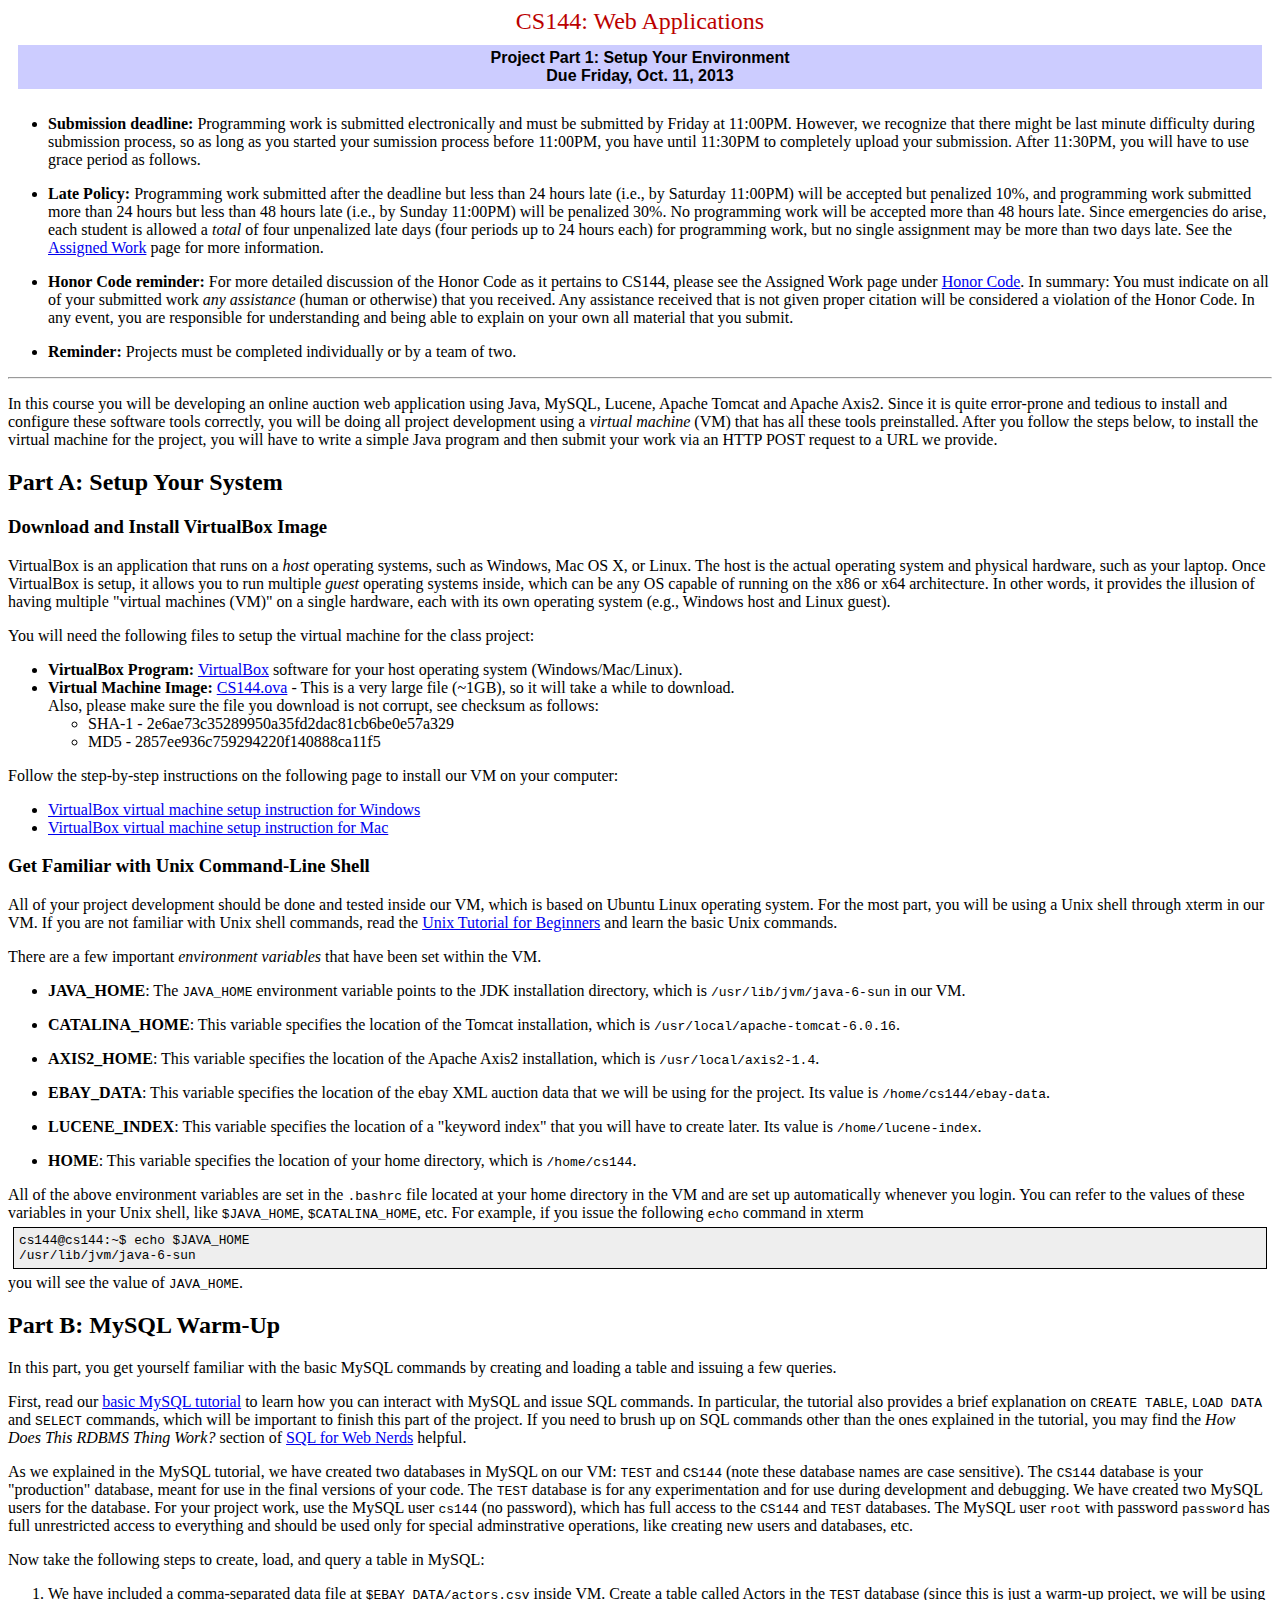
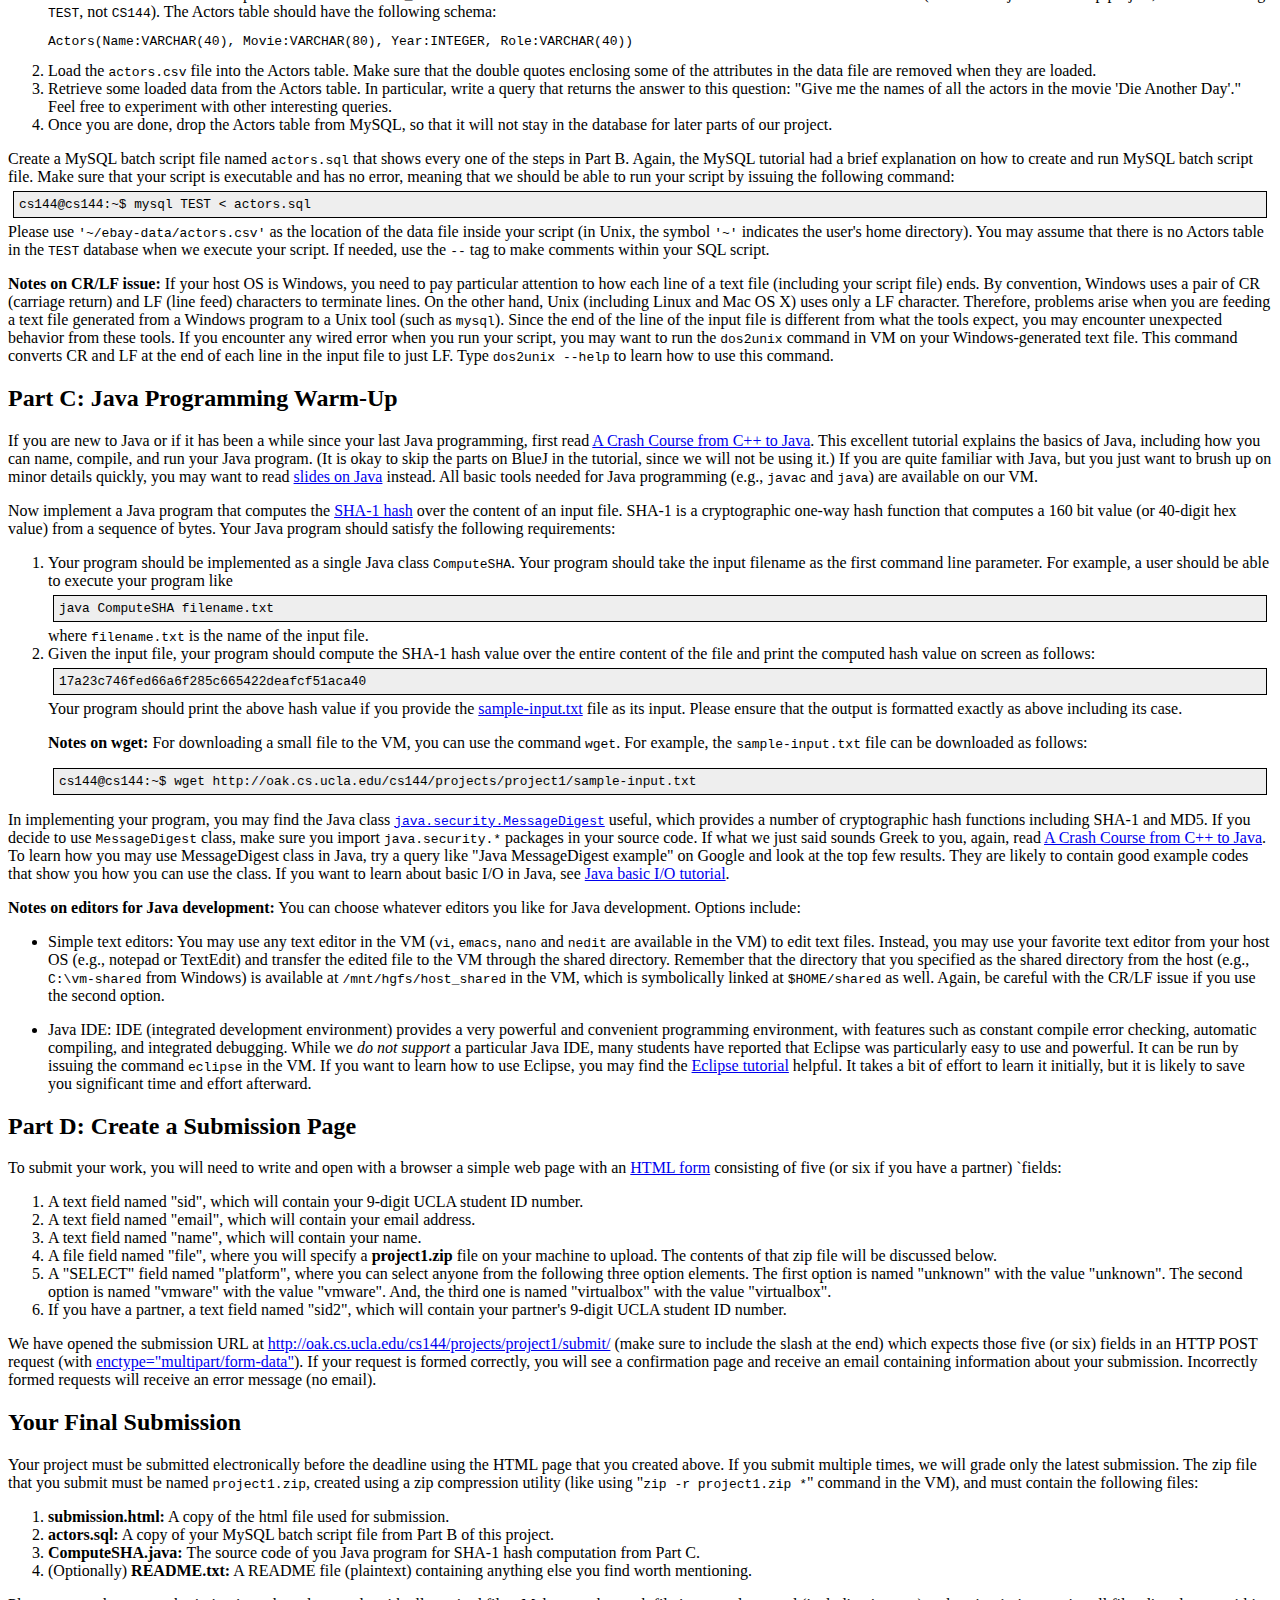
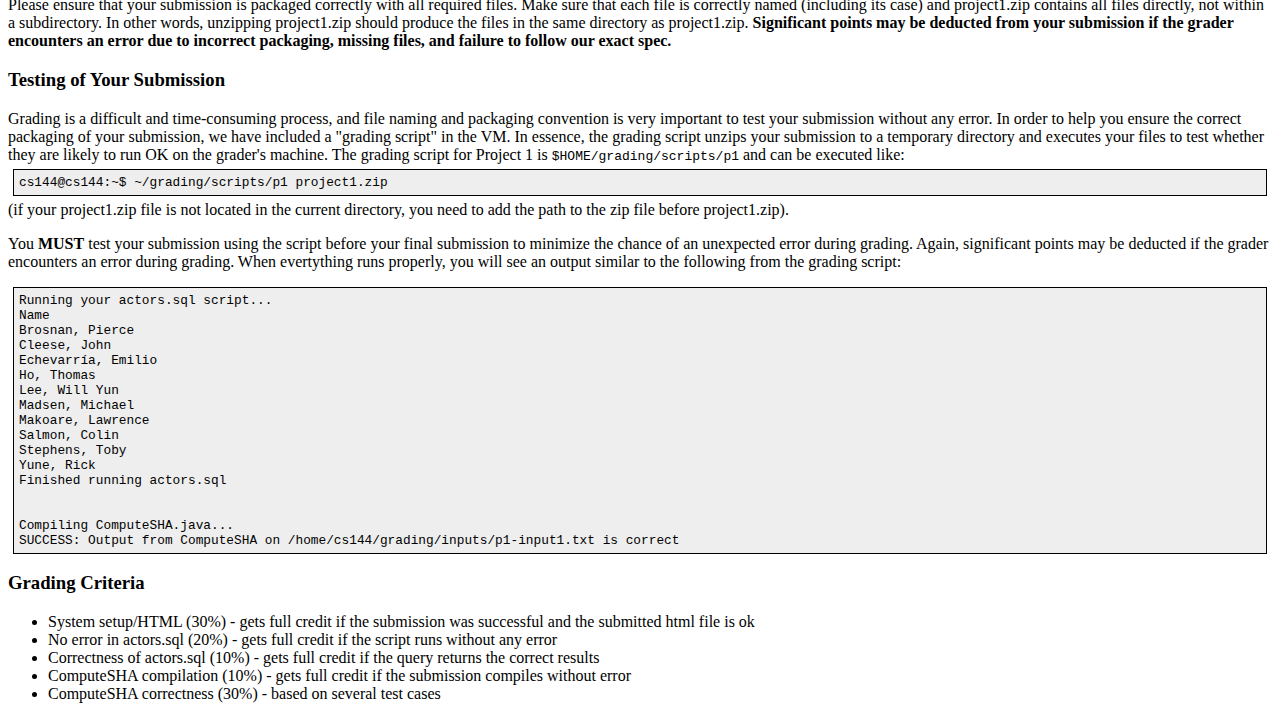
<file: project1/Computer Science 144_files/index.html>
<!-- saved from url=(0057)http://oak.cs.ucla.edu/cs144/projects/project1/index.html -->
<html><head><meta http-equiv="Content-Type" content="text/html; charset=ISO-8859-1">
<link href="style.css" rel="stylesheet" type="text/css">
<title>CS144 Project 1</title>
<style type="text/css"></style></head>

	<body bgcolor="white" style="">
		<center>
			<font size="+2" color="#bb0000">CS144: Web Applications</font></center>
		<table border="0" cellpadding="4" cellspacing="10" width="100%">
			<tbody>
				<tr>
					<td width="100%" bgcolor="#ccccff">
						<center>
							<b>Project Part 1: Setup Your Environment<br>
								Due Friday, Oct. 11, 2013</b></center>
					</td>
				</tr>
			</tbody>
		</table>
		<ul>
			<p>
				</p><li><b>Submission deadline:</b> Programming work is submitted electronically and must be submitted by Friday at 11:00PM. However, we recognize that there might be last minute difficulty during submission process, so as long as you started your sumission process before 11:00PM, you have until 11:30PM to completely upload your submission. After 11:30PM, you will have to use grace period as follows.<p></p></li>

<li><b>Late Policy:</b> Programming work submitted after the deadline but less than 24 hours late (i.e., by Saturday 11:00PM) will be accepted but penalized 10%, and programming work submitted more than 24 hours but less than 48 hours late (i.e., by Sunday 11:00PM) will be penalized 30%. No programming work will be accepted more than 48 hours late. Since emergencies do arise, each student is allowed a <i>total</i> of four unpenalized late days (four periods up to 24 hours each) for programming work, but no single assignment may be more than two days late. See the <a href="http://oak.cs.ucla.edu/cs144/projects/index.html#LATE">Assigned Work</a> page for more information.
					<p></p>
				</li><li><b>Honor Code reminder:</b> For more detailed discussion of the Honor Code as it pertains to CS144, please see the Assigned Work page under <a href="http://oak.cs.ucla.edu/cs144/projects/index.html#HONESTY">Honor Code</a>. In summary: You must indicate on all of your submitted work <i>any assistance</i> (human or otherwise) that you received. Any assistance received that is not given proper citation will be considered a violation of the Honor Code. In any event, you are responsible for understanding and being able to explain on your own all material that you submit.
					<p></p>
				</li><li><b>Reminder:</b> Projects must be completed individually or by a team of two.
			<p></p>
		</li></ul>
		<hr>
		<p>In this course you will be developing an online auction web application using Java, MySQL, Lucene, Apache Tomcat and Apache Axis2.
Since it is quite error-prone and tedious to install and configure these software tools correctly, you will be doing all project development using a <em>virtual machine</em> (VM) that has all these tools preinstalled. After you follow the steps below, to install the virtual machine for the project, you will have to write a simple Java program and then submit your work via an HTTP POST request to a URL we provide.</p>
<h2>Part A: Setup Your System</h2>
<h3>Download and Install VirtualBox Image</h3>
<p>VirtualBox is an application that runs on a <em>host</em> operating systems, such as Windows, Mac OS X, or Linux. The host is the actual operating system and physical hardware, such as your laptop. Once VirtualBox is setup, it allows you to run multiple <em>guest</em> operating systems inside, which can be any OS capable of running on the x86 or x64 architecture. In other words, it provides the illusion of having multiple "virtual machines (VM)" on a single hardware, each with its own operating system (e.g., Windows host and Linux guest).

</p><p>You will need the following files to setup the virtual machine for the class project:
			</p><ul>
			<li><b>VirtualBox Program:</b> <a href="http://www.virtualbox.org/wiki/Downloads">VirtualBox</a> software for your host operating system (Windows/Mac/Linux).
			</li><li><b>Virtual Machine Image:</b> <a href="http://oak.cs.ucla.edu/cs144/projects/virtualbox/CS144.ova">CS144.ova</a> - This is a very large file (~1GB), so it will take a while to download.
      <br>
      Also, please make sure the file you download is not corrupt, see checksum as follows:
        <ul>
          <li>SHA-1 - 2e6ae73c35289950a35fd2dac81cb6be0e57a329</li>
          <li>MD5   - 2857ee936c759294220f140888ca11f5</li>
        </ul>

			</li></ul>

<p>Follow the step-by-step instructions on the following page to install our VM on your computer:
  </p><ul>
    <li><a href="http://oak.cs.ucla.edu/cs144/projects/virtualbox/windows.html">VirtualBox virtual machine setup instruction for Windows</a></li><a href="http://oak.cs.ucla.edu/cs144/projects/virtualbox/windows.html">
    </a><li><a href="http://oak.cs.ucla.edu/cs144/projects/virtualbox/windows.html"></a><a href="http://oak.cs.ucla.edu/cs144/projects/virtualbox/osx.html">VirtualBox virtual machine setup instruction for Mac</a></li>

  </ul>

<p></p>

<h3>Get Familiar with Unix Command-Line Shell</h3>

All of your project development should be done and tested inside our VM, which is based on Ubuntu Linux operating system. For the most part, you will be using a Unix shell through xterm in our VM.
If you are not familiar with Unix shell commands,
read the <a href="http://oak.cs.ucla.edu/cs144/projects/unix/index.html">Unix Tutorial for Beginners</a> and learn the basic Unix commands.

				<p>There are a few important <em>environment variables</em> that have been set within the VM.
				</p><ul>
					<p></p><li><strong>JAVA_HOME</strong>: The <tt>JAVA_HOME</tt> environment variable points to the JDK installation directory, which is <tt>/usr/lib/jvm/java-6-sun</tt> in our VM.</li><p></p>
					<p></p><li><strong>CATALINA_HOME</strong>: This variable specifies the location of the Tomcat installation, which is <tt>/usr/local/apache-tomcat-6.0.16</tt>.</li><p></p>
					<p></p><li><strong>AXIS2_HOME</strong>: This variable specifies the location of the Apache Axis2 installation, which is <tt>/usr/local/axis2-1.4</tt>.</li><p></p>
					<p></p><li><strong>EBAY_DATA</strong>: This variable specifies the location of the ebay XML auction data that we will be using for the project. Its value is <tt>/home/cs144/ebay-data</tt>.</li><p></p>
					<p></p><li><strong>LUCENE_INDEX</strong>: This variable specifies the location of a "keyword index" that you will have to create later. Its value is <tt>/home/lucene-index</tt>.</li><p></p>
					<p></p><li><strong>HOME</strong>: This variable specifies the location of your home directory, which is <tt>/home/cs144</tt>.</li><p></p>
				</ul>
All of the above environment variables are set in the <tt>.bashrc</tt> file located at your home directory in the VM and are set up automatically whenever you login. You can refer to the values of these variables in your Unix shell, like <tt>$JAVA_HOME</tt>, <tt>$CATALINA_HOME</tt>, etc.
For example, if you issue the following <tt>echo</tt> command in xterm
<pre class="code">cs144@cs144:~$ echo $JAVA_HOME
/usr/lib/jvm/java-6-sun
</pre>
you will see the value of <tt>JAVA_HOME</tt>.
			

<h2>Part B: MySQL Warm-Up</h2>

<p>In this part, you get yourself familiar with the basic MySQL commands by creating and loading a table and issuing a few queries.

</p><p>First, read our <a href="http://oak.cs.ucla.edu/cs144/projects/mysql/index.html">basic MySQL tutorial</a> to learn how you can interact with MySQL and issue SQL commands. In particular, the tutorial also provides a brief explanation on <tt>CREATE TABLE</tt>, <tt>LOAD DATA</tt> and <tt>SELECT</tt> commands, which will be important to finish this part of the project.  If you need to brush up on SQL commands other than the ones explained in the tutorial, you may find the <em>How Does This RDBMS Thing Work?</em> section of <a href="http://philip.greenspun.com/sql/introduction.html">SQL for Web Nerds</a> helpful.</p>

<p>As we explained in the MySQL tutorial, we have created two databases in MySQL on our VM: <code>TEST</code> and <code>CS144</code> (note these database names are case sensitive). The <code>CS144</code> database is your "production" database, meant for use in the final versions of your code. The <code>TEST</code> database is for any experimentation and for use during development and debugging. We have  created two MySQL users for the database.
For your project work, use the MySQL user <code>cs144</code> (no password), which has full access to the <code>CS144</code> and <code>TEST</code> databases.
The MySQL user <code>root</code> with password <code>password</code> has full unrestricted access to everything and should be used only for special adminstrative operations, like creating new users and databases, etc.</p>

Now take the following steps to create, load, and query a table in MySQL:

<ol>
<li>We have included a comma-separated data file at <tt>$EBAY_DATA/actors.csv</tt> inside VM. Create a table called Actors in the <tt>TEST</tt> database
(since this is just a warm-up project, we will be using <tt>TEST</tt>, not <tt>CS144</tt>).
The Actors table should have the following schema:
<pre>Actors(Name:VARCHAR(40), Movie:VARCHAR(80), Year:INTEGER, Role:VARCHAR(40))
</pre>

</li><li>Load the <tt>actors.csv</tt> file into the Actors table. Make sure that the double quotes enclosing some of the attributes in the data file are removed when they are loaded.

</li><li>Retrieve some loaded data from the Actors table. In particular, write a query that returns the answer to this question: "Give me the names of all the actors in the movie 'Die Another Day'." Feel free to experiment with other interesting queries.

</li><li>Once you are done, drop the Actors table from MySQL, so that it will not stay in the database for later parts of our project.
</li></ol>

Create a MySQL batch script file named <tt>actors.sql</tt> that shows every one of the steps in Part B. Again, the MySQL tutorial had a brief explanation on how to create and run MySQL batch script file.
Make sure that your script is executable and has no error, meaning that we should be able to run your script by issuing the following command:
<pre class="code">cs144@cs144:~$ mysql TEST &lt; actors.sql
</pre>
Please use <tt>'~/ebay-data/actors.csv'</tt> as the location of the data file inside your script (in Unix, the symbol <tt>'~'</tt> indicates the user's home directory).  You may assume that there is no Actors table in the <tt>TEST</tt> database when we execute your script.
If needed, use the <tt>--</tt> tag to make comments within your SQL script.

 <p><strong>Notes on CR/LF issue:</strong> If your host OS is Windows, you need to pay particular attention to how each line of a text file (including your script file) ends. By convention, Windows uses a pair of CR (carriage return) and LF (line feed) characters to terminate lines. On the other hand, Unix (including Linux and Mac OS X) uses only a LF character. Therefore, problems arise when you are feeding a text file generated from a Windows program to a Unix tool (such as <tt>mysql</tt>). Since the end of the line of the input file is different from what the tools expect, you may encounter unexpected behavior from these tools. If you encounter any wired error when you run your script, you may want to run the <tt>dos2unix</tt> command in VM on your Windows-generated text file. This command converts CR and LF at the end of each line in the input file to just LF. Type <tt>dos2unix --help</tt> to learn how to use this command.

</p><h2>Part C: Java Programming Warm-Up</h2>
				If you are new to Java or if it has been a while since your last Java programming, first read <a href="http://oak.cs.ucla.edu/cs144/projects/java/ctojava.pdf">A Crash Course from C++ to Java</a>. This excellent tutorial explains the basics of Java, including how you can name, compile, and run your Java program. (It is okay to skip the parts on BlueJ in the tutorial, since we will not be using it.) If you are quite familiar with Java, but you just want to brush up on minor details quickly, you may want to read <a href="http://oak.cs.ucla.edu/cs144/projects/java/javaintro.pdf">slides on Java</a> instead.  All basic tools needed for Java programming (e.g., <tt>javac</tt> and <tt>java</tt>) are available on our VM.<p></p>

				<p>Now implement a Java program that computes the <a href="http://en.wikipedia.org/wiki/SHA-1">SHA-1 hash</a> over the content of an input file. SHA-1 is a cryptographic one-way hash function that computes a 160 bit value (or 40-digit hex value) from a sequence of bytes. Your Java program should satisfy the following requirements:
				</p><ol>
				<li>Your program should be implemented as a single Java class <tt>ComputeSHA</tt>. Your program should take the input filename as the first command line parameter. For example, a user should be able to execute your program like
				<pre class="code">java ComputeSHA filename.txt</pre>
				where <tt>filename.txt</tt> is the name of the input file.
				</li><li>Given the input file, your program should compute the SHA-1 hash value over the entire content of the file and print the computed hash value on screen as follows:
				<pre class="code">17a23c746fed66a6f285c665422deafcf51aca40</pre>
 Your program should print the above hash value if you provide the <a href="http://oak.cs.ucla.edu/cs144/projects/project1/sample-input.txt">sample-input.txt</a> file as its input.
Please ensure that the output is formatted exactly as above including its case.

<p><b>Notes on wget:</b> For downloading a small file to the VM, you can use the command <tt>wget</tt>. For example, the <tt>sample-input.txt</tt> file can be downloaded as follows:
</p><pre class="code">cs144@cs144:~$ wget http://oak.cs.ucla.edu/cs144/projects/project1/sample-input.txt
</pre>
 				</li></ol>

<p>In implementing your program, you may find the Java class <tt><a href="http://java.sun.com/j2se/1.4.2/docs/api/java/security/MessageDigest.html">java.security.MessageDigest</a></tt> useful, which provides a number of cryptographic hash functions including SHA-1 and MD5. If you decide to use <tt>MessageDigest</tt> class, make sure you import <tt>java.security.*</tt> packages in your source code. If what we just said sounds Greek to you, again, read <a href="http://oak.cs.ucla.edu/cs144/projects/java/ctojava.pdf">A Crash Course from C++ to Java</a>. To learn how you may use MessageDigest class in Java, try a query like "Java MessageDigest example" on Google and look at the top few results. They are likely to contain good example codes that show you how you can use the class. If you want to learn about basic I/O in Java, see <a href="http://java.sun.com/docs/books/tutorial/essential/io/">Java basic I/O tutorial</a>.


<!--<a href="messagedigest.html">This page</a> (downloaded from <a href="http://www.jguru.com/">jGuru</a>) has more detailed instruction on how you can use a <tt>MessageDigest</tt> class.--></p>


<strong>Notes on editors for Java development:</strong> You can choose whatever editors you like for Java development. Options include:<p>
</p><ul>
<li>Simple text editors: You may use any text editor in the VM (<tt>vi</tt>, <tt>emacs</tt>, <tt>nano</tt> and <tt>nedit</tt> are available in the VM) to edit text files. Instead, you may use your favorite text editor
from your host OS (e.g., notepad or TextEdit) and transfer the edited file
to the VM through the shared directory. Remember that the directory
that you specified as the shared directory from the host (e.g., <tt>C:\vm-shared</tt>
from Windows) is available at <tt>/mnt/hgfs/host_shared</tt> in the VM,
which is symbolically linked at <tt>$HOME/shared</tt> as well. Again, be careful with the CR/LF issue if you use the second option.</li><p>
</p><li>Java IDE: IDE (integrated development environment) provides a very powerful and convenient programming environment, with features such as constant compile error checking, automatic compiling, and integrated debugging.
While we <em>do not support</em> a particular Java IDE, many students have reported that Eclipse was particularly easy to use and powerful. It can be run by issuing the command <tt>eclipse</tt> in the VM.
If you want to learn how to use Eclipse,
you may find the <a href="http://oak.cs.ucla.edu/cs144/projects/eclipse/windows.html">Eclipse tutorial</a> helpful.
It takes a bit of effort to learn it initially, but it is likely to save you significant time and effort afterward.
</li></ul>


<h2>Part D: Create a Submission Page</h2>
				To submit your work, you will need to write and open with a browser a simple web page with an <a href="http://oak.cs.ucla.edu/cs144/reference/form.html">HTML form</a> consisting of five (or six if you have a partner) `fields:
				<ol>
					<li>A text field named "sid", which will contain your 9-digit UCLA student ID number.
					</li><li>A text field named "email", which will contain your email address.
					</li><li>A text field named "name", which will contain your name.
					</li><li>A file field named "file", where you will specify a <b>project1.zip</b> file on your machine to upload. The contents of that zip file will be discussed below.
          </li>
          <li>
            A "SELECT" field named "platform", where you can select anyone from the following three option elements.
            The first option is named "unknown" with the value "unknown".
            The second option is named "vmware" with the value "vmware".
            And, the third one is named "virtualbox" with the value "virtualbox".
					</li>
          <li>If you have a partner, a text field named "sid2", which will contain your partner's 9-digit UCLA student ID number.
				</li></ol>
				We have opened the submission URL at <a href="http://oak.cs.ucla.edu/cs144/projects/project1/submit/">http://oak.cs.ucla.edu/cs144/projects/project1/submit/</a> (make sure to include the slash at the end) which expects those five (or six) fields in an HTTP POST request (with <a href="http://www.w3.org/TR/html4/interact/forms.html#adef-enctype">enctype="multipart/form-data"</a>). If your request is formed correctly, you will see a confirmation page and receive an email containing information about your submission. Incorrectly formed requests will receive an error message (no email).
		<h2>Your Final Submission</h2>
	<p>Your project must be submitted electronically before the deadline using the HTML page that you created above.
If you submit multiple times, we will grade only the latest submission.
The zip file that you submit must be named <tt>project1.zip</tt>, created using a zip compression utility (like using "<tt>zip -r project1.zip *</tt>" command in the VM), and must contain the following files:

</p><ol>
			<li><b>submission.html:</b> A copy of the html file used for submission.</li>
			<li><b>actors.sql:</b> A copy of your MySQL batch script file from Part B of this project.</li>
			<li><b>ComputeSHA.java:</b> The source code of you Java program for SHA-1 hash computation from Part C.</li>
			<li>(Optionally) <b>README.txt:</b> A README file (plaintext) containing anything else you find worth mentioning.
		</li></ol>
Please ensure that your submission is packaged correctly with all required files.
		Make sure that each file is correctly named (including its case) and project1.zip contains all files directly, not within a subdirectory. In other words, unzipping project1.zip should produce the files in the same directory as project1.zip.
<b>Significant points may be deducted from your submission if the grader encounters an error due to incorrect packaging, missing files, and failure to follow our exact spec.</b>


<h3>Testing of Your Submission</h3>
Grading is a difficult and time-consuming process, and file naming and packaging convention is very important to test your submission without any error. In order to help you ensure the correct packaging of your submission, we have included a "grading script" in the VM. In essence, the grading script unzips your submission to a temporary directory and executes your files to test whether they are likely to run OK on the grader's machine. The grading script for Project 1 is <tt>$HOME/grading/scripts/p1</tt> and can be executed like:
<pre class="code">cs144@cs144:~$ ~/grading/scripts/p1 project1.zip
</pre>
(if your project1.zip file is not located in the current directory, you need to add the path to the zip file before project1.zip).

<p>You <b>MUST</b> test your submission using the script before your final submission to minimize the chance of an unexpected error during grading.
Again, significant points may be deducted if the grader encounters an error
during grading.
When evertything runs properly, you will see an output similar to the following from the grading script:
</p><pre class="code">Running your actors.sql script...
Name
Brosnan, Pierce
Cleese, John
Echevarr�a, Emilio
Ho, Thomas
Lee, Will Yun
Madsen, Michael
Makoare, Lawrence
Salmon, Colin
Stephens, Toby
Yune, Rick
Finished running actors.sql


Compiling ComputeSHA.java...
SUCCESS: Output from ComputeSHA on /home/cs144/grading/inputs/p1-input1.txt is correct
</pre>


		<h3>Grading Criteria</h3>
<ul>
<li>System setup/HTML (30%) -  gets full credit if the submission was successful and the submitted html file is ok</li>
<li>No error in actors.sql (20%) - gets full credit if the script runs without any error</li>
<li>Correctness of actors.sql (10%) - gets full credit if the query returns the correct results</li>
<li>ComputeSHA compilation (10%) - gets full credit if the submission compiles without error</li>
<li>ComputeSHA correctness (30%) - based on several test cases</li>

</ul>




	


</body></html>
</file>
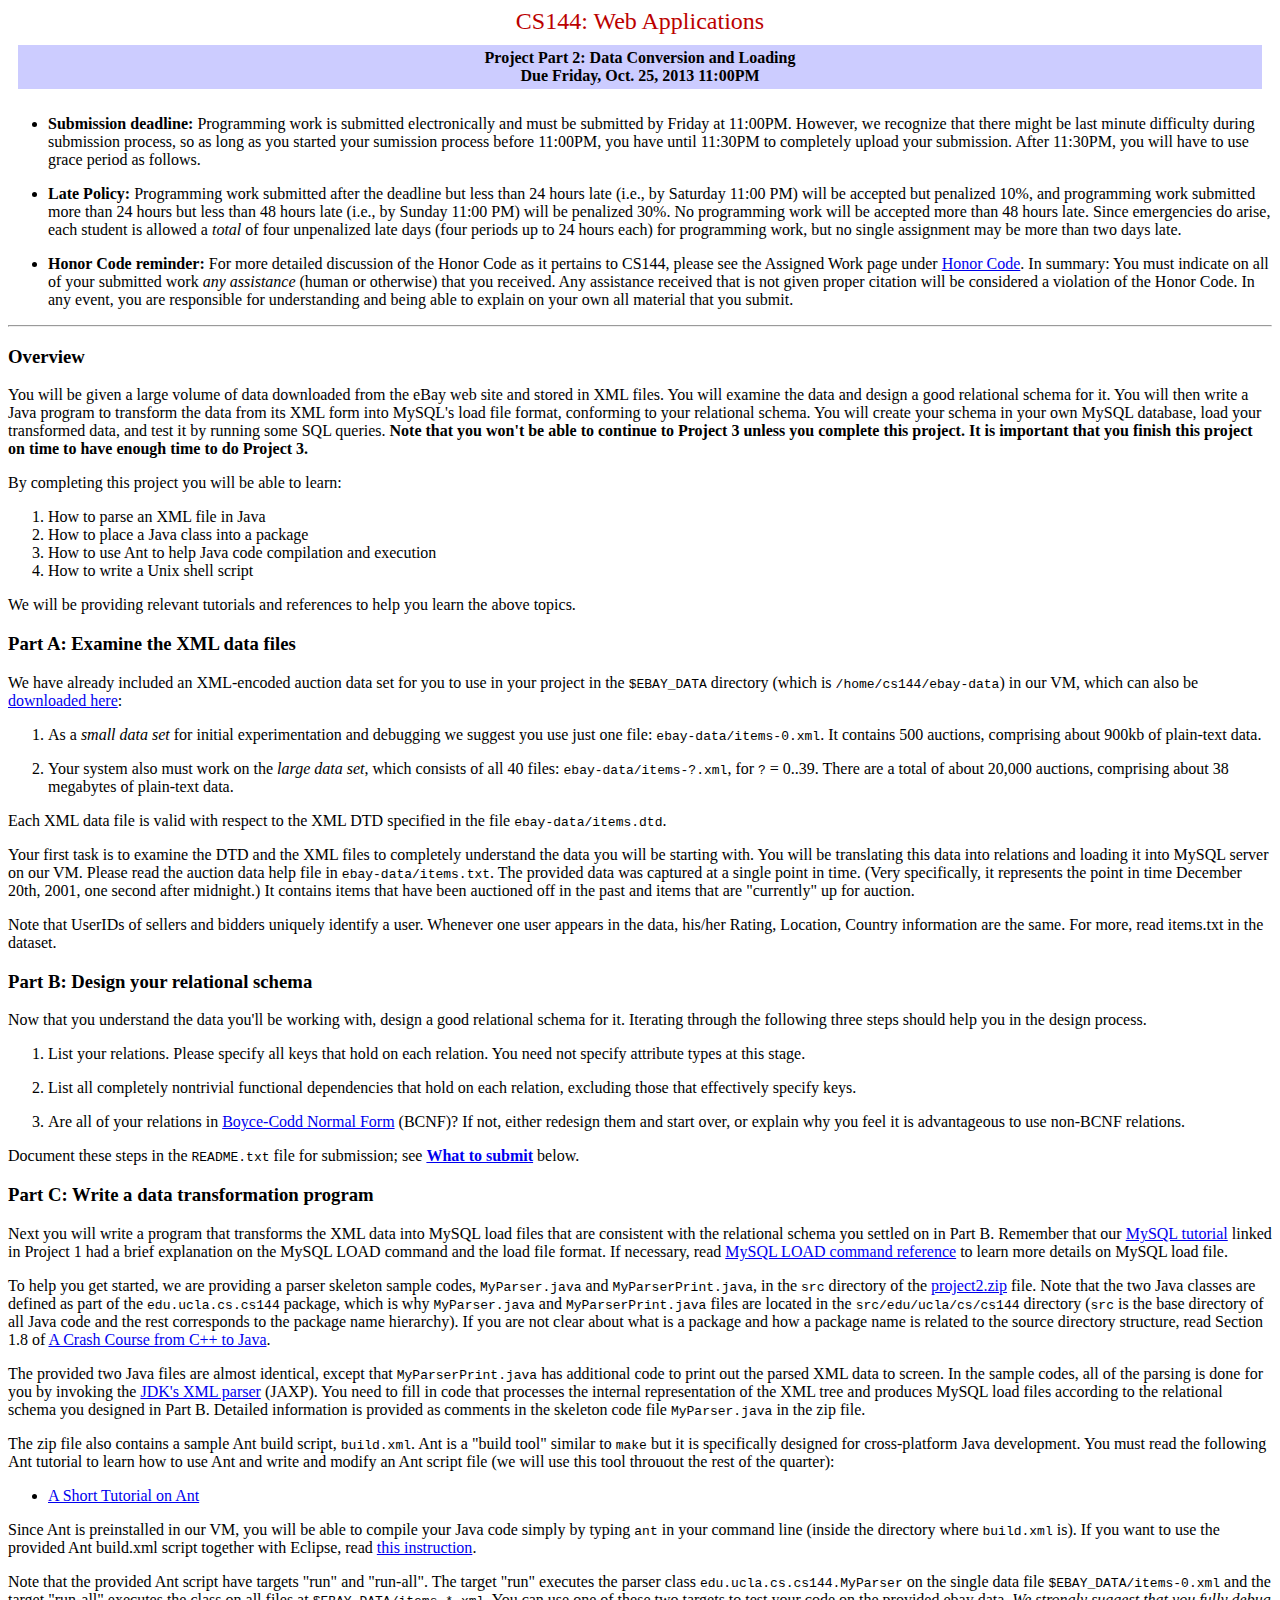
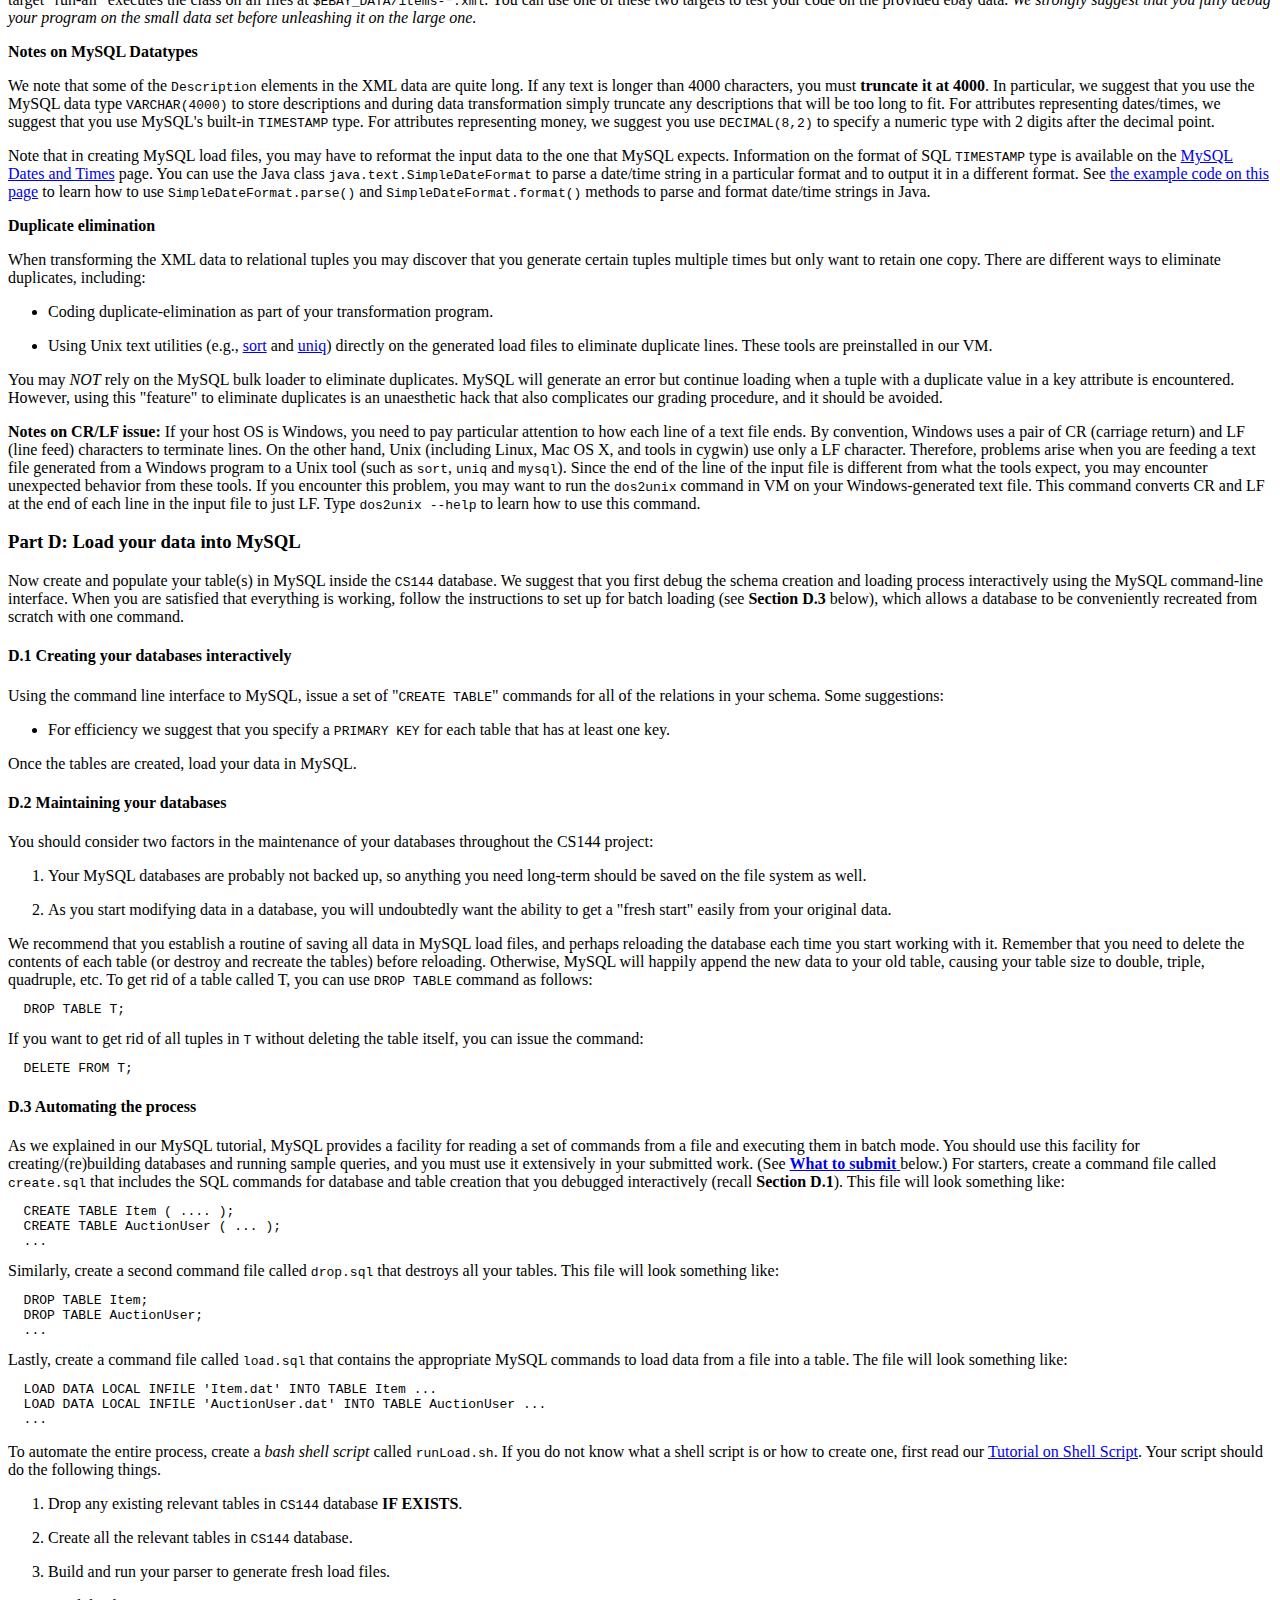
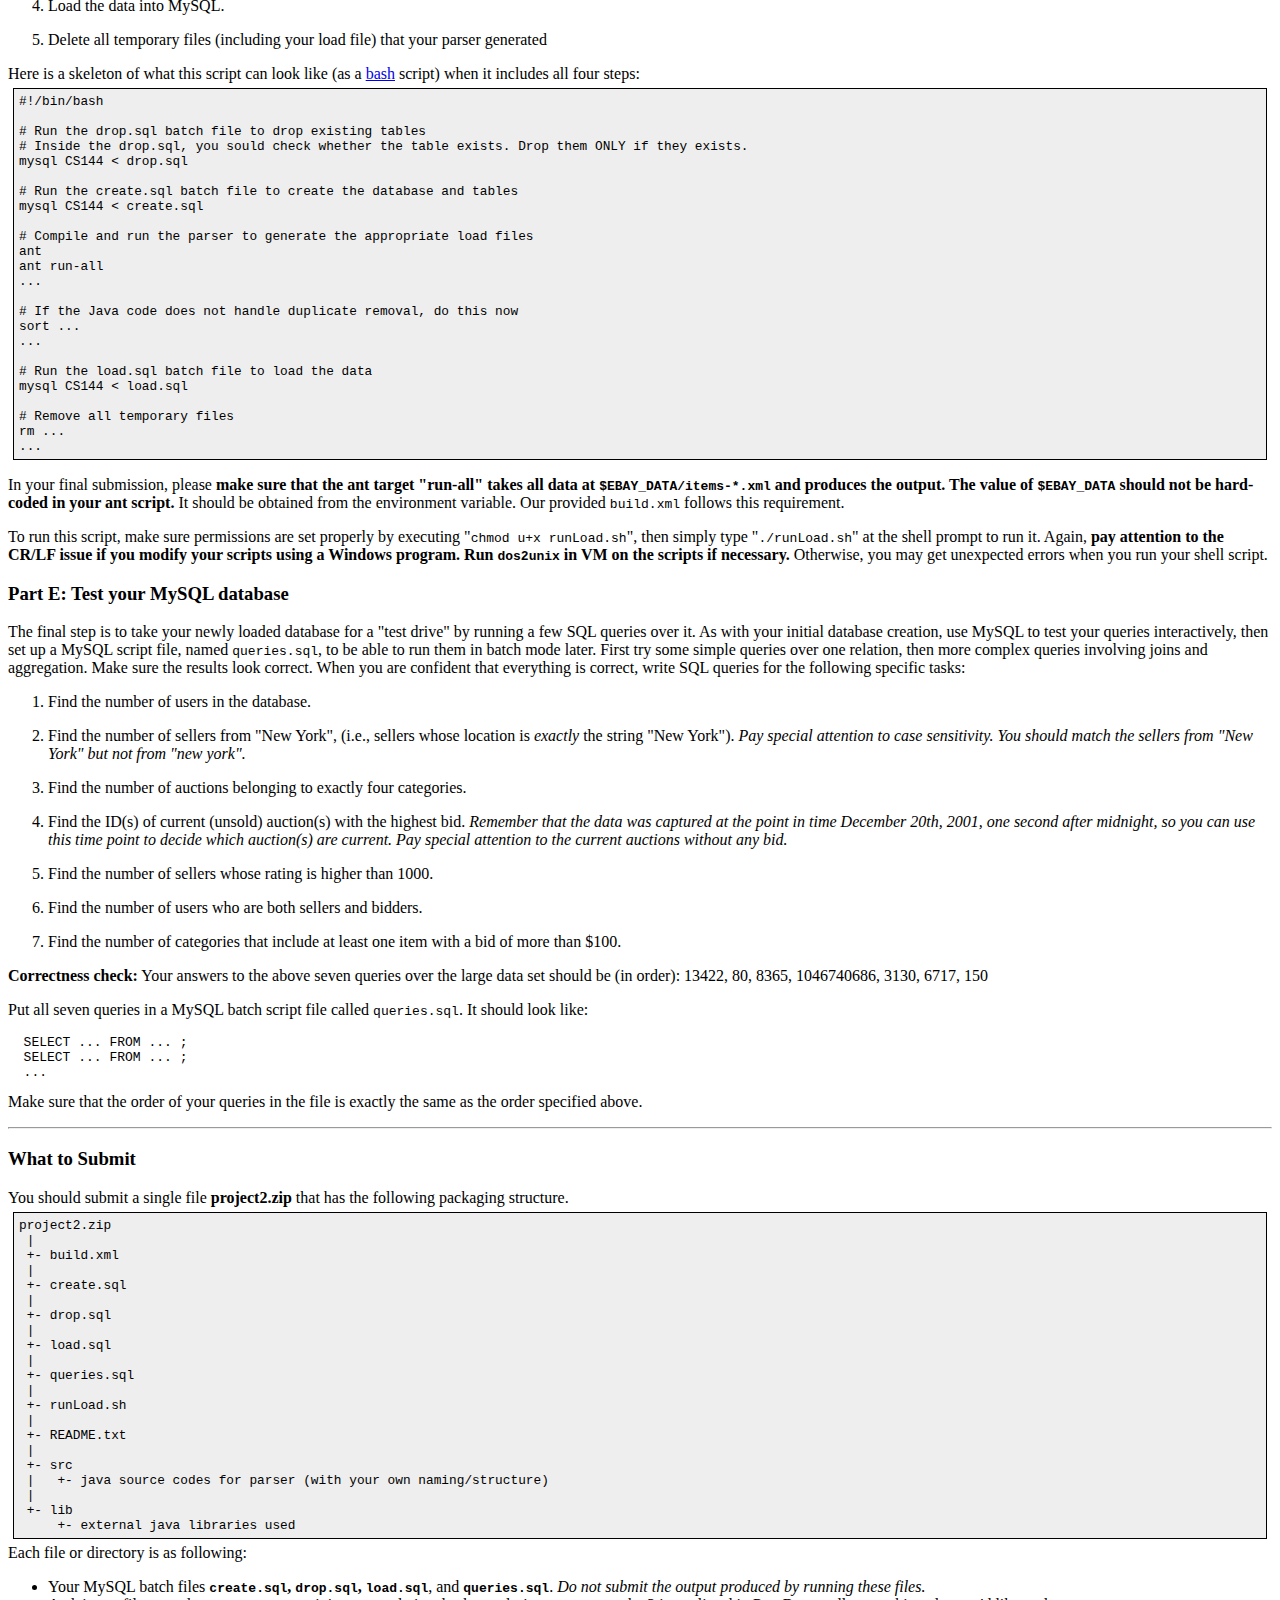
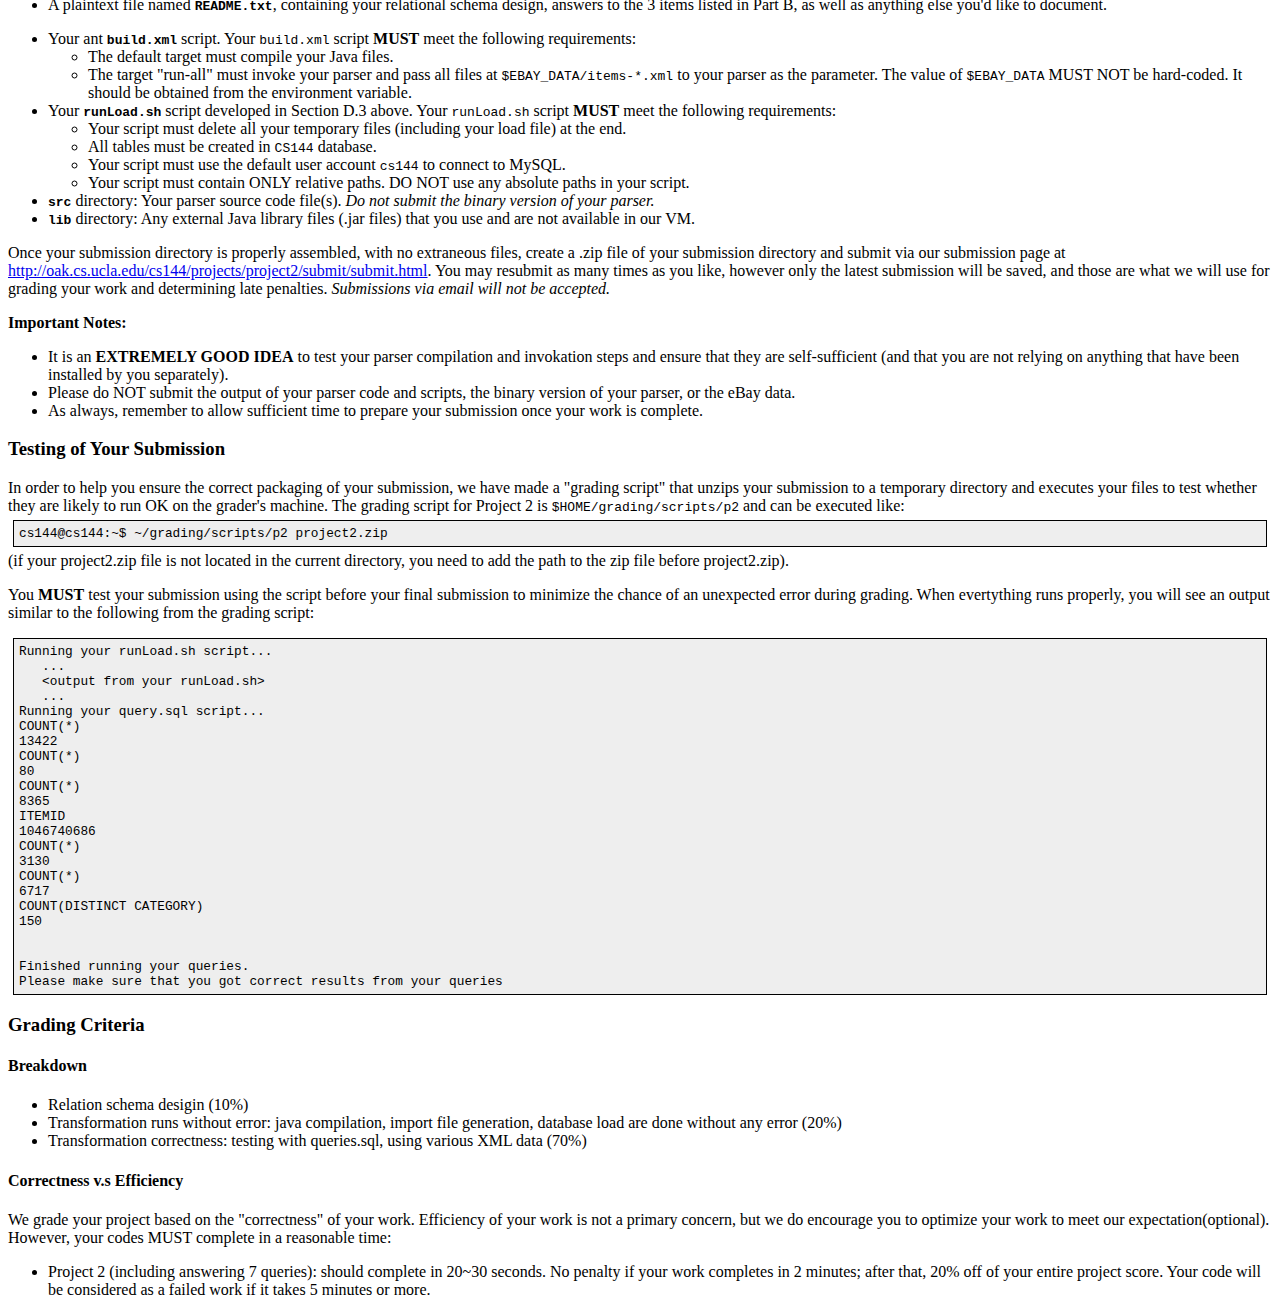
<file: project2/Computer Science 144_files/index.html>
<!DOCTYPE html PUBLIC "-//W3C//DTD XHTML 1.0 Transitional//EN" "http://www.w3.org/TR/xhtml1/DTD/xhtml1-transitional.dtd">
<!-- saved from url=(0057)http://oak.cs.ucla.edu/cs144/projects/project2/index.html -->
<html xmlns="http://www.w3.org/1999/xhtml"><head><meta http-equiv="Content-Type" content="text/html; charset=UTF-8">
<style type="text/css">
.code {
	background-color:#eeeeee;
	border: solid 1px #000000;
	font-family:"Courier New", Courier, mono;
	font-size: .8em;
	margin: 5px;
	padding: 5px;
}
</style>
	<style type="text/css"></style></head>

	<body bgcolor="white" style="">
		<center>
			<font size="+2" color="#bb0000">CS144: Web Applications</font></center>
		<table width="100%" border="0" cellspacing="10" cellpadding="4">
			<tbody>
				<tr>
					<td bgcolor="#ccccff" width="100%">
						<center>
							<b>Project Part 2: Data Conversion and Loading</b><br>
							<b>Due Friday, Oct. 25, 2013 11:00PM</b></center>
					</td>
				</tr>
			</tbody>
		</table>
		<ul>
			<li><p><b>Submission deadline:</b> Programming work is submitted electronically and must be submitted by Friday at 11:00PM. However, we recognize that there might be last minute difficulty during submission process, so as long as you started your sumission process before 11:00PM, you have until 11:30PM to completely upload your submission. After 11:30PM, you will have to use grace period as follows.</p></li>

<li><p><b>Late Policy:</b> Programming work submitted after the deadline but less than 24 hours late (i.e., by Saturday 11:00 PM) will be accepted but penalized 10%, and programming work submitted more than 24 hours but less than 48 hours late (i.e., by Sunday 11:00 PM) will be penalized 30%. No programming work will be accepted more than 48 hours late. Since emergencies do arise, each student is allowed a <i>total</i> of four unpenalized late days (four periods up to 24 hours each) for programming work, but no single assignment may be more than two days late.</p></li>

<li><p><b>Honor Code reminder:</b> For more detailed discussion of the Honor Code as it pertains to CS144, please see the Assigned Work page under <a href="http://oak.cs.ucla.edu/cs144/projects/index.html#HONESTY">Honor Code</a>. In summary: You must indicate on all of your submitted work <i>any assistance</i> (human or otherwise) that you received. Any assistance received that is not given proper citation will be considered a violation of the Honor Code. In any event, you are responsible for understanding and being able to explain on your own all material that you submit.</p>

		</li></ul>
		<hr>
		<h3>Overview</h3>
		You will be given a large volume of data downloaded from the eBay web site and stored in XML files. You will examine the data and design a good relational schema for it. You will then write a Java program to transform the data from its XML form into MySQL's load file format, conforming to your relational schema. You will create your schema in your own MySQL database, load your transformed data, and test it by running some SQL queries. <b>Note that you won't be able to continue to Project 3 unless you complete this project. It is important that you finish this project on time to have enough time to do Project 3.</b><p></p>

<p>By completing this project you will be able to learn:
</p><ol>
<li>How to parse an XML file in Java
</li><li>How to place a Java class into a package
</li><li>How to use Ant to help Java code compilation and execution
</li><li>How to write a Unix shell script
</li></ol>
We will be providing relevant tutorials and references to help you learn the above topics.

<h3>Part A: Examine the XML data files</h3>
		We have already included an XML-encoded auction data set for you to use in your project in the <tt>$EBAY_DATA</tt> directory (which is <tt>/home/cs144/ebay-data</tt>) in our VM, which can also be <a href="http://oak.cs.ucla.edu/cs144/projects/project2/ebay-data.zip">downloaded here</a>:
		<ol>
			<li>
				<p>As a <i>small data set</i> for initial experimentation and debugging we suggest you use just one file: <code>ebay-data/items-0.xml</code>. It contains 500 auctions, comprising about 900kb of plain-text data.</p>
			</li>
			<li>
				<p>Your system also must work on the <i>large data set</i>, which consists of all 40 files: <code>ebay-data/items-?.xml</code>, for <code>?</code> = 0..39. There are a total of about 20,000 auctions, comprising about 38 megabytes of plain-text data.</p>
			</li>
		</ol>
		Each XML data file is valid with respect to the XML DTD specified in the file <code>ebay-data/items.dtd</code>.
		<p>Your first task is to examine the DTD and the XML files to completely understand the data you will be starting with. You will be translating this data into relations and loading it into MySQL server on our VM. Please read the auction data help file in <code>ebay-data/items.txt</code>. The provided data was captured at a single point in time. (Very specifically, it represents the point in time December 20th, 2001, one second after midnight.) It contains items that have been auctioned off in the past and items that are "currently" up for auction.</p>
		<p>Note that UserIDs of sellers and bidders uniquely identify a user. Whenever one user appears in the data, his/her Rating, Location, Country information are the same. For more, read items.txt in the dataset.</p>

		<h3>Part B: Design your relational schema</h3>Now that you understand the data you'll be working with, design a good relational schema for it.  Iterating through the following three steps should help you in the design process.<ol>
			<p>
				</p><li><p>List your relations. Please specify all keys that hold on each relation. You need not specify attribute types at this stage.</p></li>
				<li><p>List all completely nontrivial functional dependencies that hold on each relation, excluding those that effectively specify keys.</p></li>
				<li><p>Are all of your relations in <a href="http://db.grussell.org/section009.html">Boyce-Codd Normal Form</a> (BCNF)? If not, either redesign them and start over, or explain why you feel it is advantageous to use non-BCNF relations.</p></li>
				<!--<li>
					<p>List all nontrivial multivalued dependencies that hold on each relation, excluding those that are also functional dependencies. Are all of your relations in <a href="http://www.bkent.net/Doc/simple5.htm#label4">Fourth Normal Form</a> (4NF)? If not, either redesign them and start over, or explain why you feel it is advantageous to use non-4NF relations.</p>
				</li>-->
			<p></p>
		</ol>



Document these steps in the <tt>README.txt</tt> file for submission; see <b><a href="http://oak.cs.ucla.edu/cs144/projects/project2/index.html#SUBMIT">What to submit</a></b> below.
		<h3>Part C: Write a data transformation program</h3>Next you will write a program that transforms the XML data into MySQL load files that are consistent with the relational schema you settled on in Part B. Remember that our <a href="http://oak.cs.ucla.edu/cs144/projects/mysql/index.html">MySQL tutorial</a> linked in Project 1 had a brief explanation on the MySQL LOAD command and the load file format. If necessary, read <a href="http://dev.mysql.com/doc/refman/5.0/en/load-data.html">MySQL LOAD command reference</a> to learn more details on MySQL load file.

<p>To help you get started, we are providing a parser skeleton sample codes, <tt>MyParser.java</tt> and <tt>MyParserPrint.java</tt>, in the <tt>src</tt> directory of the <a href="http://oak.cs.ucla.edu/cs144/projects/project2/project2.zip">project2.zip</a> file.
      Note that the two Java classes are defined as part of
      the <tt>edu.ucla.cs.cs144</tt> package, which is why
      <code>MyParser.java</code>
      and <code>MyParserPrint.java</code> files are located in
      the <tt>src/edu/ucla/cs/cs144</tt> directory (<tt>src</tt> is
      the base directory of all Java code and the rest corresponds
      to the package name hierarchy). If you are not
      clear about what is a package and how a package name is related
      to the source directory structure, read Section 1.8
      of <a href="http://oak.cs.ucla.edu/cs144/projects/java/ctojava.pdf">A Crash Course from C++ to
      Java</a>.</p>

<p>The provided two Java files are almost identical, except that <tt>MyParserPrint.java</tt> has additional code to print out the parsed XML data to screen. In the sample codes, all of the parsing is done for you by invoking the <!--<a href="http://java.sun.com/webservices/jaxp/reference/faqs/index.html">--><a href="http://docs.oracle.com/javase/tutorial/jaxp/index.html">JDK's XML parser</a> (JAXP). You need to fill in code that processes the internal representation of the XML tree and produces MySQL load files according to the relational schema you designed in Part B. Detailed information is provided as comments in the skeleton code file <code>MyParser.java</code> in the zip file.</p>

		<p>The zip file also contains a sample Ant build script, <tt>build.xml</tt>. Ant is a "build tool" similar to <tt>make</tt> but it is specifically designed for cross-platform Java development.
You must read the following Ant tutorial
to learn how to use Ant and write and modify an Ant script file (we will use this tool throuout the rest of the quarter):
</p><ul><li><a href="http://oak.cs.ucla.edu/cs144/projects/ant/tutorial.html">A Short Tutorial on Ant</a></li></ul>
Since Ant is preinstalled in our VM, you will be able to compile your Java code simply by typing <tt>ant</tt> in your command line (inside the directory where <tt>build.xml</tt> is).
If you want to use the provided Ant build.xml script together with Eclipse, read <a href="http://oak.cs.ucla.edu/cs144/projects/ant/eclipse-ant.html">this instruction</a>.<p></p>

<p>Note that the provided Ant script have targets "run" and "run-all". The target "run" executes the parser class <tt>edu.ucla.cs.cs144.MyParser</tt> on the single data file
<tt>$EBAY_DATA/items-0.xml</tt> and the target "run-all" executes the class on all files at <tt>$EBAY_DATA/items-*.xml</tt>. You can use one of these two targets to test your code on the provided ebay data.  <i>We strongly suggest that you fully debug your program on the small data set before unleashing it on the large one.</i></p>

		<p><b>Notes on MySQL Datatypes</b>
		</p><p>We note that some of the <code>Description</code> elements in the XML data are quite long. If any text is longer than 4000 characters, you must <b>truncate it at 4000</b>. In particular, we suggest that you use the MySQL data type <code>VARCHAR(4000)</code> to store descriptions and during data transformation simply truncate any descriptions that will be too long to fit. For attributes representing dates/times, we suggest that you use MySQL's built-in <code>TIMESTAMP</code> type. For attributes representing money, we suggest you use <code>DECIMAL(8,2)</code> to specify a numeric type with 2 digits after the decimal point.</p>

		<p>Note that in creating MySQL load files, you may have to reformat the input data to the one that MySQL expects.
Information on the format of SQL <tt>TIMESTAMP</tt> type is available on the  <a href="http://dev.mysql.com/doc/refman/5.0/en/datetime.html">MySQL Dates and Times</a> page. You can use the Java class <tt>java.text.SimpleDateFormat</tt> to parse a date/time string in a particular format and to output it in a different format. See
<a href="http://oak.cs.ucla.edu/cs144/projects/java/simpledateformat.html">the example code on this page</a>
to learn how to use <tt>SimpleDateFormat.parse()</tt> and <tt>SimpleDateFormat.format()</tt> methods to parse and format date/time strings in Java.</p>

		<!-- <p>You may find it useful to install and use an IDE capable of Java development, such as <a href="http://www.eclipse.org">Eclipse</a>, which is freely available.  Later on you may also find it useful to install various plugins to these environments which aid in web application development using Tomcat.  Note that we are not officially supporting any particular IDE, so the choice (and responsiblity) is entirely yours.</p> -->

		<p><b>Duplicate elimination</b>
		</p><p>When transforming the XML data to relational tuples you may discover that you generate certain tuples multiple times but only want to retain one copy. There are different ways to eliminate duplicates, including:


		</p><ul>
			<li>
				<p>Coding duplicate-elimination as part of your transformation program.</p>
			</li>
			<li>
				<p>Using Unix text utilities (e.g., <a href="http://developer.apple.com/documentation/Darwin/Reference/ManPages/man1/sort.1.html">sort</a> and <a href="http://developer.apple.com/documentation/Darwin/Reference/ManPages/man1/uniq.1.html">uniq</a>) directly on the generated load files to eliminate duplicate lines. These tools are preinstalled in our VM.</p>
			</li>
		</ul>
			You may <i>NOT</i> rely on the MySQL bulk loader to eliminate duplicates. MySQL will generate an error but continue loading when a tuple with a duplicate value in a key attribute is encountered. However, using this "feature" to eliminate duplicates is an unaesthetic hack that also complicates our grading procedure, and it should be avoided.

                        <p><strong>Notes on CR/LF issue:</strong> If your host OS is Windows, you need to pay particular attention to how each line of a text file ends. By convention, Windows uses a pair of CR (carriage return) and LF (line feed) characters to terminate lines. On the other hand, Unix (including Linux, Mac OS X, and tools in cygwin) use only a LF character. Therefore, problems arise when you are feeding a text file generated from a Windows program to a Unix tool (such as <tt>sort</tt>, <tt>uniq</tt> and <tt>mysql</tt>). Since the end of the line of the input file is different from what the tools expect, you may encounter unexpected behavior from these tools. If you encounter this problem, you may want to run the <tt>dos2unix</tt> command in VM on your Windows-generated text file. This command converts CR and LF at the end of each line in the input file to just LF. Type <tt>dos2unix --help</tt> to learn how to use this command.

		</p><h3>Part D: Load your data into MySQL</h3>

<p>Now create and populate your table(s) in MySQL inside the <tt>CS144</tt> database.  We suggest that you first debug the schema creation and loading process interactively using the MySQL command-line interface. When you are satisfied that everything is working, follow the instructions to set up for batch loading (see <b>Section D.3</b> below), which allows a database to be conveniently recreated from scratch with one command.

		</p><h4>D.1 Creating your databases interactively</h4>
		Using the command line interface to MySQL, issue  a set of "<code>CREATE TABLE</code>" commands for all of the relations in your schema. Some suggestions:
		<ul>
			<li><p>For efficiency we suggest that you specify a <code>PRIMARY KEY</code> for each table that has at least one key.</p>
		</li></ul>
		<p>Once the tables are created, load your data in MySQL.</p>
		<h4>D.2 Maintaining your databases</h4>
		You should consider two factors in the maintenance of your databases throughout the CS144 project:

		<ol>
			<li>
				<p>Your MySQL databases are probably not backed up, so anything you need long-term should be saved on the file system as well.</p>
			</li>
			<li>
				<p>As you start modifying data in a database, you will undoubtedly want the ability to get a "fresh start" easily from your original data.</p>
			</li>
		</ol>
			We recommend that you establish a routine of saving all data in MySQL load files, and perhaps reloading the database each time you start working with it. Remember that you need to delete the contents of each table (or destroy and recreate the tables) before reloading. Otherwise, MySQL will happily append the new data to your old table, causing your table size to double, triple, quadruple, etc. To get rid of a table called T, you can use <tt>DROP TABLE</tt> command as follows:
		<pre>  DROP TABLE T;
</pre>
		If you want to get rid of all tuples in <code>T</code> without deleting the table itself, you can issue the command:
		<pre>  DELETE FROM T;
</pre>
		<h4>D.3 Automating the process</h4>
			As we explained in our MySQL tutorial, MySQL provides a facility for reading a set of commands from a file and executing them in batch mode. You should use this facility for creating/(re)building databases and running sample queries, and you must use it extensively in your submitted work. (See <a href="http://oak.cs.ucla.edu/cs144/projects/project2/index.html#SUBMIT"><b>What to submit</b> </a>below.) For starters, create a command file called <code>create.sql</code> that includes the SQL commands for database and table creation that you debugged interactively (recall <b>Section D.1</b>). This file will look something like:
			<pre>  CREATE TABLE Item ( .... );
  CREATE TABLE AuctionUser ( ... );
  ...
</pre>
		Similarly, create a second command file called <code>drop.sql</code> that destroys all your tables. This file will look something like:
		<pre>  DROP TABLE Item;
  DROP TABLE AuctionUser;
  ...
</pre>
		Lastly, create a command file called <code>load.sql</code> that contains the appropriate MySQL commands to load data from a file into a table. The file will look something like:
		<pre>  LOAD DATA LOCAL INFILE 'Item.dat' INTO TABLE Item ...
  LOAD DATA LOCAL INFILE 'AuctionUser.dat' INTO TABLE AuctionUser ...
  ...
</pre>
		<p>To automate the entire process, create a <em>bash shell script</em> called <code>runLoad.sh</code>. If you do not know what a shell script is or how to create one, first read our <a href="http://oak.cs.ucla.edu/cs144/projects/unix/shell.html">Tutorial on Shell Script</a>. Your script should do the following things.</p>
		<ol>
			<li>
				<p>Drop any existing relevant tables in <tt>CS144</tt> database <strong>IF EXISTS</strong>.</p>
			</li>
			<li>
				<p>Create all the relevant tables in <tt>CS144</tt> database.</p>
			</li>
			<li>
				<p>Build and run your parser to generate fresh load files.</p>
			</li>
			<li>
				<p>Load the data into MySQL.</p>
			</li>
			<li>
				<p>Delete all temporary files (including your load file) that your parser generated</p>
			</li>
		</ol>
			Here is a skeleton of what this script can look like (as a <a href="http://www.gnu.org/software/bash/bash.html">bash</a> script) when it includes all four steps:
		<pre class="code">#!/bin/bash

# Run the drop.sql batch file to drop existing tables
# Inside the drop.sql, you sould check whether the table exists. Drop them ONLY if they exists.
mysql CS144 &lt; drop.sql

# Run the create.sql batch file to create the database and tables
mysql CS144 &lt; create.sql

# Compile and run the parser to generate the appropriate load files
ant
ant run-all
...

# If the Java code does not handle duplicate removal, do this now
sort ...
...

# Run the load.sql batch file to load the data
mysql CS144 &lt; load.sql

# Remove all temporary files
rm ...
...
</pre>

<!--<p>The above script uses the input redirection operator <tt>&lt;</tt>. If you are not familiar with this operator, read <a href="../unix/index.html">Unix Tutorial for Beginners</a>. Pay particular attention to Part 3 of the tutorial that explains input/output redirection on Unix.</p>-->

<p>In your final submission, please <b>make sure that the ant target "run-all" takes all data at <tt>$EBAY_DATA/items-*.xml</tt> and produces the output. The value of <tt>$EBAY_DATA</tt> should not be hard-coded in your ant script.</b> It should be obtained from the environment variable. Our provided <tt>build.xml</tt> follows this requirement.</p>

<p>To run this script, make sure permissions are set properly by executing "<code>chmod u+x runLoad.sh</code>", then simply type "<code>./runLoad.sh</code>" at the shell prompt to run it. Again, <b>pay attention to the CR/LF issue if you modify your scripts using a Windows program. Run <tt>dos2unix</tt> in VM on the scripts if necessary.</b> Otherwise, you may get unexpected errors when you run your shell script.</p>

<h3>Part E: Test your MySQL database</h3>

The final step is to take your newly loaded database for a "test drive" by running a few SQL queries over it. As with your initial database creation, use MySQL to test your queries interactively, then set up a MySQL script file, named <tt>queries.sql</tt>, to be able to run them in batch mode later. First try some simple queries over one relation, then more complex queries involving joins and aggregation. Make sure the results look correct. When you are confident that everything is correct, write SQL queries for the following specific tasks:
		<ol>
			<li>
				<p>Find the number of users in the database.</p>
			</li>
			<li>
				<p>Find the number of sellers from "New York", (i.e., sellers whose location is <em>exactly</em> the string "New York"). <i>Pay special attention to case sensitivity. You should match the sellers from "New York" but not from "new york".</i></p>
			</li>
			<li>
				<p>Find the number of auctions belonging to exactly four categories.</p>
			</li>
			<li>
				<p>Find the ID(s) of current (unsold) auction(s) with the highest bid. <i>Remember that the data was captured at the point in time December 20th, 2001, one second after midnight, so you can use this time point to decide which auction(s) are current. Pay special attention to the current auctions without any bid.</i></p>
			</li>
			<li>
				<p>Find the number of sellers whose rating is higher than 1000.</p>
			</li>
			<li>
				<p>Find the number of users who are both sellers and bidders.</p>
			</li>
			<li>
				<p>Find the number of categories that include at least one item with a bid of more than $100.</p>
			</li>
		</ol>
		<p><b>Correctness check:</b> Your answers to the above seven queries over the large data set should be (in order): 13422, 80, 8365, 1046740686, 3130, 6717, 150</p>
		<p>Put all seven queries in a MySQL batch script file called <code>queries.sql</code>. It should look like:</p>
		<pre>  SELECT ... FROM ... ;
  SELECT ... FROM ... ;
  ...</pre>
		Make sure that the order of your queries in the file is exactly the same as the order specified above.
		<p></p>
		<hr>
		<h3><a id="SUBMIT" name="SUBMIT"></a>What to Submit</h3>
You should submit a single file <b>project2.zip</b> that has the following packaging structure.
<pre class="code">project2.zip
 |
 +- build.xml
 |
 +- create.sql
 |
 +- drop.sql
 |
 +- load.sql
 |
 +- queries.sql
 |
 +- runLoad.sh
 |
 +- README.txt
 |
 +- src
 |   +- java source codes for parser (with your own naming/structure)
 |
 +- lib
     +- external java libraries used
</pre>

Each file or directory is as following:
		<ul>
			<li>
				Your MySQL batch files <b><code>create.sql</code>, <code>drop.sql</code>, <code>load.sql</code></b>, and <b><code>queries.sql</code></b>. <i>Do not submit the output produced by running these files.</i>
			</li>
			<li>
				A plaintext file named <b><code>README.txt</code></b>, containing your relational schema design, answers to the 3 items listed in Part B, as well as anything else you'd like to document. <p></p></li>
			<li>
				Your ant <b><code>build.xml</code></b> script.  Your <tt>build.xml</tt> script <b>MUST</b> meet the following requirements:
			<ul>
			<li>The default target must compile your Java files.
			</li><li>The target "run-all" must invoke your parser and pass all files at <tt>$EBAY_DATA/items-*.xml</tt> to your parser as the parameter. The value of <tt>$EBAY_DATA</tt> MUST NOT be hard-coded. It should be obtained from the environment variable.
			</li></ul>
			</li>
			<li>
				Your <b><code>runLoad.sh</code></b> script developed in Section D.3 above.
Your <tt>runLoad.sh</tt> script <b>MUST</b> meet the following requirements:
			<ul>
			<li>Your script must delete all your temporary files (including your load file) at the end.
			</li><li>All tables must be created in <tt>CS144</tt> database.
			</li><li>Your script must use the default user account <tt>cs144</tt> to connect to MySQL.
			</li><li>Your script must contain ONLY relative paths. DO NOT use any absolute paths in your script.
			</li></ul>
			</li>
			<li>
				<b><code>src</code></b> directory: Your parser source code file(s). <i>Do not submit the binary version of your parser.</i>
			</li>
			<li>
				<b><code>lib</code></b> directory: Any external Java library files (.jar files) that you use and are not available in our VM.
			</li>
	</ul>
	<p>Once your submission directory is properly assembled, with no extraneous files, create a .zip file of your submission directory and submit via our submission page at <a href="http://oak.cs.ucla.edu/cs144/projects/project2/submit/submit.html">http://oak.cs.ucla.edu/cs144/projects/project2/submit/submit.html</a>.  You may resubmit as many times as you like, however only the latest submission will be saved, and those are what we will use for grading your work and determining late penalties. <i>Submissions via email will not be accepted.</i></p>
		<p><b>Important Notes:</b>
		</p><ul>
			<li>
				It is an <b>EXTREMELY GOOD IDEA</b> to test your parser compilation and invokation steps and ensure that they are self-sufficient (and that you are not relying on anything that have been installed by you separately).
			</li>
			<li>
				Please do NOT submit the output of your parser code and scripts, the binary version of your parser, or the eBay data.
			</li>
			<li>
				As always, remember to allow sufficient time to prepare your submission once your work is complete.
			</li>
		</ul>


<h3>Testing of Your Submission</h3>
In order to help you ensure the correct packaging of your submission, we have made a "grading script" that unzips your submission to a temporary directory and executes your files to test whether they are likely to run OK on the grader's machine. The grading script for Project 2 is <tt>$HOME/grading/scripts/p2</tt> and can be executed like:
<pre class="code">cs144@cs144:~$ ~/grading/scripts/p2 project2.zip
</pre>
(if your project2.zip file is not located in the current directory, you need to add the path to the zip file before project2.zip).

<p>You <b>MUST</b> test your submission using the script before your final submission to minimize the chance of an unexpected error during grading.

When evertything runs properly, you will see an output similar to the following from the grading script:
	</p><pre class="code">Running your runLoad.sh script...
   ...
   &lt;output from your runLoad.sh&gt;
   ...
Running your query.sql script...
COUNT(*)
13422
COUNT(*)
80
COUNT(*)
8365
ITEMID
1046740686
COUNT(*)
3130
COUNT(*)
6717
COUNT(DISTINCT CATEGORY)
150


Finished running your queries.
Please make sure that you got correct results from your queries
</pre>
<h3>Grading Criteria</h3>
<h4>Breakdown</h4>
<ul>
<li>Relation schema desigin (10%)
</li>

<li>Transformation runs without error: java compilation, import file generation, database load are done without any error (20%)
</li>

<li>Transformation correctness: testing with queries.sql, using various XML data (70%)
</li>

</ul>

<h4>Correctness v.s Efficiency</h4>
    We grade your project based on the "correctness" of your work. Efficiency of your
    work is not a primary concern, but we do encourage you to optimize your work to meet
    our expectation(optional). However, your codes MUST complete in a reasonable time:
    <ul>
      <li>Project 2 (including answering 7 queries): should complete in 20~30 seconds.
      No penalty if your
      work completes in 2 minutes; after that, 20% off of your entire project score.
      Your code will be considered as a failed work if it takes 5 minutes or more. </li>
    </ul>





</body></html>
</file>
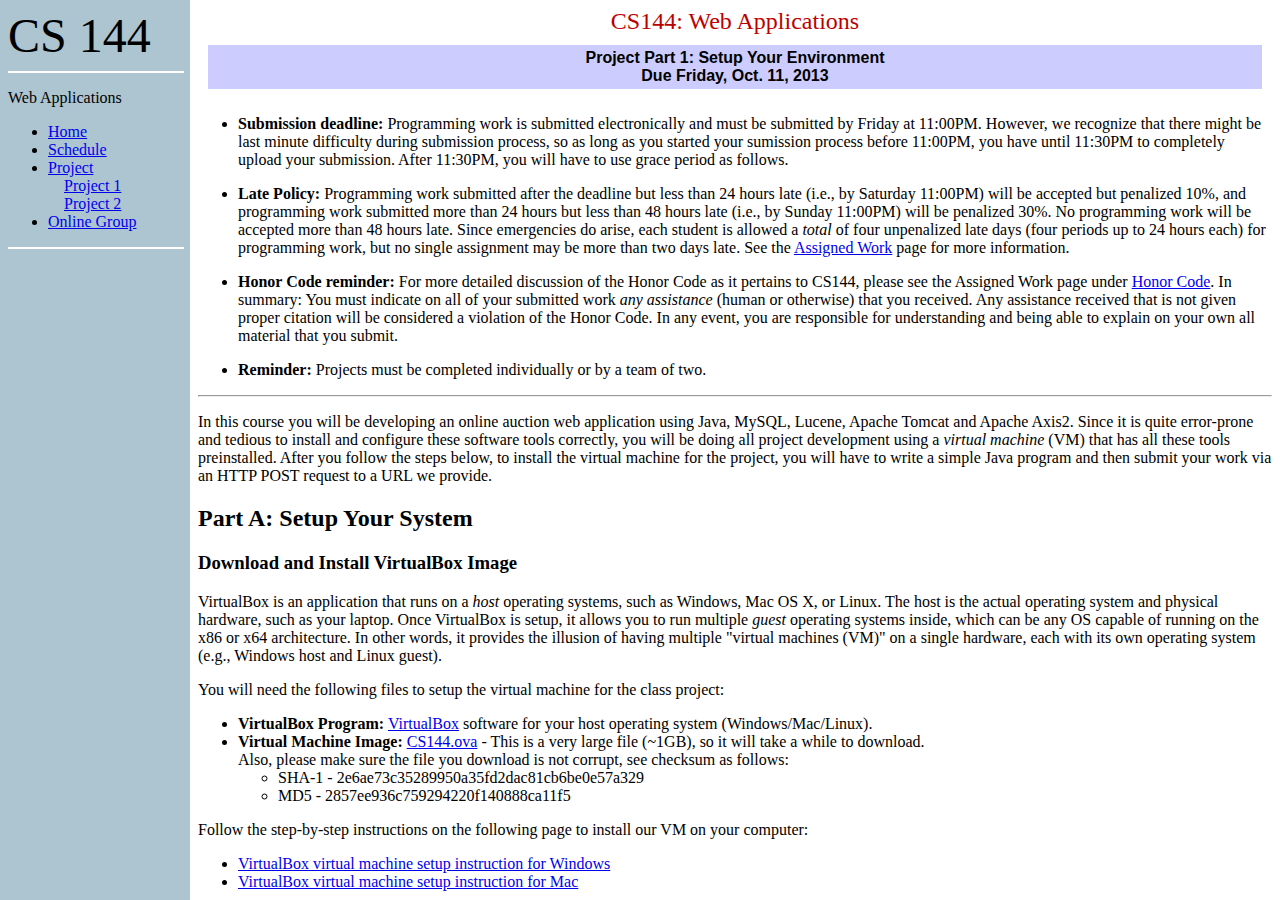
<file: project1/Computer Science 144.html>
<!-- saved from url=(0029)http://oak.cs.ucla.edu/cs144/ -->
<html><head><meta http-equiv="Content-Type" content="text/html; charset=ISO-8859-1"><title>
Computer Science 144
</title>
<style type="text/css"></style></head><frameset cols="190,*" border="0">
<frame src="./Computer Science 144_files/menu.html" name="menuFr" scrolling="no">
<frame src="./Computer Science 144_files/index.html" name="mainFr" scrolling="yes" noresize="true">
</frameset><noframes></noframes>

</html>
</file>
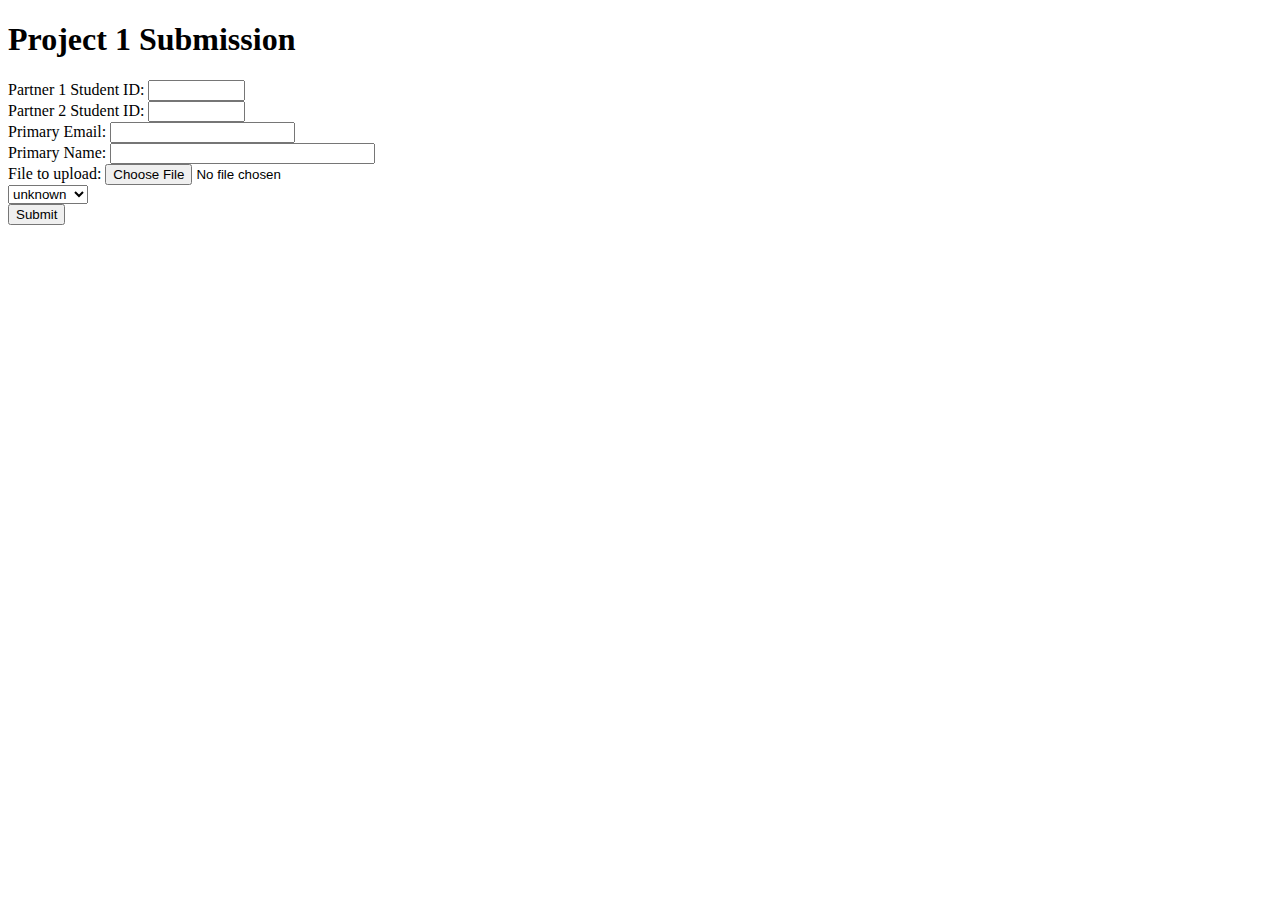
<file: project1/submission.html>
<!DOCTYPE html>
<html>
 <head>
  <meta charset="utf-8" />
  <title>Project 1 Submission Form</title>
 </head>
 <body>
  <h1>Project 1 Submission</h1>
  <FORM METHOD="POST" ENCTYPE="multipart/form-data" ACTION="http://oak.cs.ucla.edu/cs144/projects/project1/submit/">
   Partner 1 Student ID: <INPUT TYPE="text" NAME="sid" SIZE=9 MAXLENGTH=9><BR>
   Partner 2 Student ID: <INPUT TYPE="text" NAME="sid2" SIZE=9 MAXLENGTH=9><BR>
   Primary Email: <INPUT TYPE="text" NAME="email" SIZE=20 MAXLENGTH=50><BR>
   Primary Name: <INPUT TYPE="text" NAME="name" SIZE=30 MAXLENGTH=50><BR>
   File to upload: <INPUT TYPE="file" NAME="file"><BR>
   <SELECT NAME="platform">
    <OPTION SELECTED>unknown
    <OPTION>vmware
    <OPTION>virtualbox
   </SELECT><BR>
   <INPUT TYPE=SUBMIT VALUE="Submit">
  </FORM>
 </body>
</html>
</file>
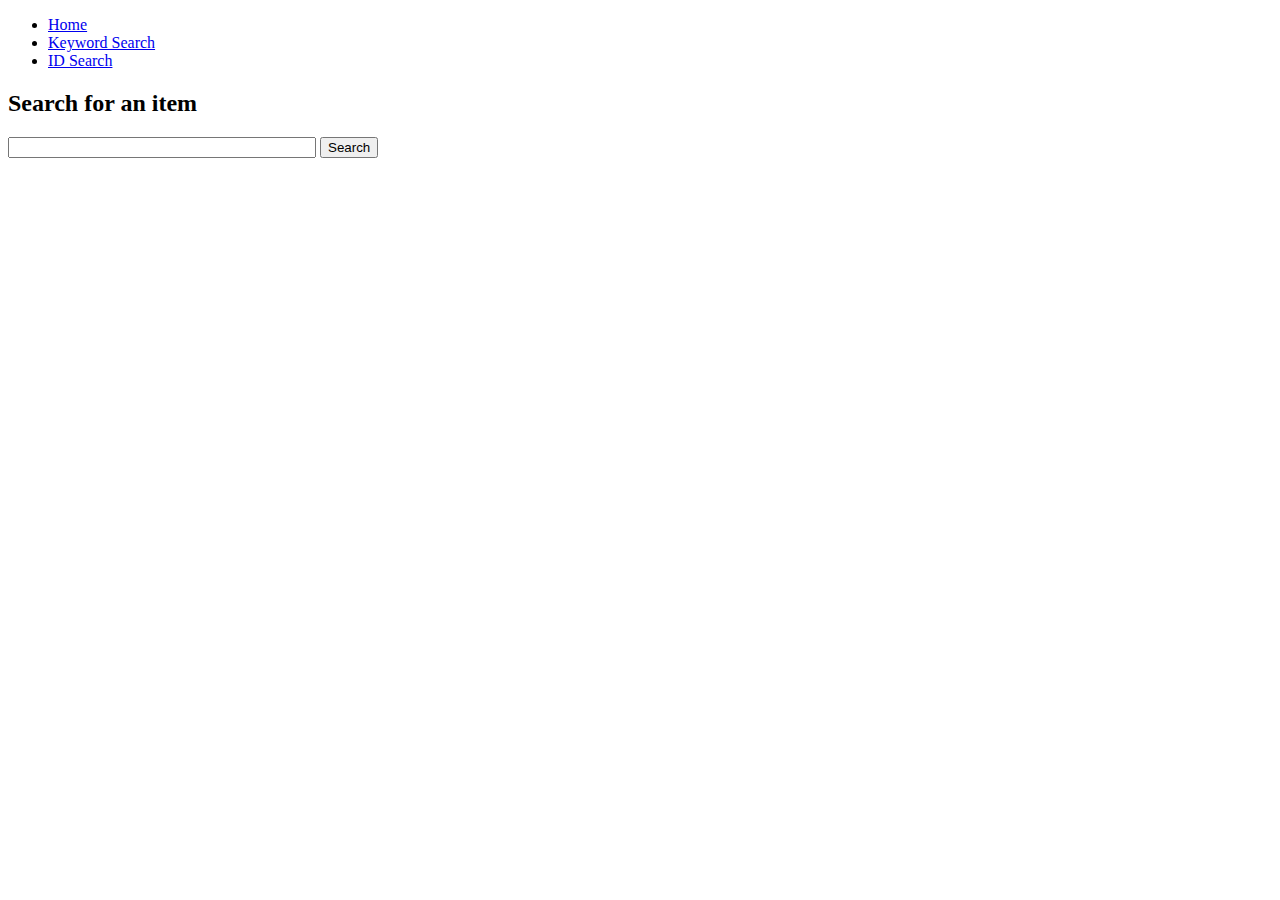
<file: project4/WebContents/keywordSearch.html>
<!DOCTYPE html>
<html lang="en">
  <head>
    <meta charset="utf-8">
    <meta name="viewport" content="width=device-width, initial-scale=1.0">
    <meta name="description" content="Basic Search Page">
    <meta name="author" content="Spencer Brett & Daniel Daskalov">

    <title>eBay Search</title>

    <!-- Bootstrap core CSS -->
    <!-- disabled for project 5. Using project5.css instead
    <link href="css/bootstrap.css" rel="stylesheet">
    -->
    <link href="css/project5.css" rel="stylesheet">
    <link href="css/dropdown.css" rel="stylesheet">
    <link rel="icon" type="image/png" href="favicon.ico">
    <!-- Add custom CSS here -->
    <!-- not used for project 5
    <style>
	body {margin-top: 60px;}
    </style> -->

    <script type="text/javascript" src="js/autoSuggestDropdown.js"></script>
    <script type="text/javascript">
        window.onload = function () {
            var oTextbox = new AutoSuggestControl(document.getElementById("q"), new SuggestionProvider()); 
        }
    </script>
  </head>

  <body>

    <nav class="navbar navbar-inverse navbar-fixed-top" role="navigation">
      <div class="container">
        <!-- disabled for project 5
        <div class="navbar-header">
          <button type="button" class="navbar-toggle" data-toggle="collapse" data-target=".navbar-ex1-collapse">
            <span class="sr-only">Toggle navigation</span>
            <span class="icon-bar"></span>
            <span class="icon-bar"></span>
            <span class="icon-bar"></span>
          </button>
          <a class="navbar-brand" href="keywordSearch.html">eBay Search</a>
        </div> -->

        <!-- Collect the nav links, forms, and other content for toggling -->
        <div class="collapse navbar-collapse navbar-ex1-collapse">
        <ul class="nav navbar-nav">
            <li><a class="button" href="index.html">Home</a></li>
            <li><a class="button active" href="keywordSearch.html">Keyword Search</a></li>
            <li><a class="button" href="getItem.html">ID Search</a></li>
          </ul>
        </div><!-- /.navbar-collapse -->
      </div><!-- /.container -->
    </nav>

    <div class="container">

      <div class="row">
        <div class="col-lg-12">
        <h2>Search for an item</h2>
        <!-- disabled for project 5
        <form class="form-inline" role="form" action="/eBay/search" method="GET"> -->
        <form action="/eBay/search" method="GET">
                <!-- disabled for project 5
	        <div class="form-group">
	            <label class="sr-only" for="q">Query</label>
	            <input class="form-control" type="text" id="q" name="q" placeholder="Search" autocomplete="off">
	        </div> -->
                <!-- text input used for project 5 -->
                <input class="project5-text" type="text" id="q" name="q" autocomplete="off">
	        <input class="btn btn-default" type="submit" value="Search">
	        <input type="hidden" name="numResultsToSkip" value="0">
        	<input type="hidden" name="numResultsToReturn" value="20">
        </form>
        </div>
      </div>

    </div><!-- /.container -->

  </body>
</html>
</file>
<file: project1/Computer Science 144_files/style.css>
#body {
	font-family: Arial, Helvetica, sans-serif;
	margin: 0px;
	background-color: #eeeeee;
}

.code {
	background-color:#eeeeee;
	border: solid 1px #000000;
	font-family:"Courier New", Courier, mono;
	font-size: .8em;
	margin: 5px;
	padding: 5px;
}

#mainBody {
	margin-right: 200px;
	margin-top: 0px;
	margin-left: 0px;
	padding: 10px 20px 10px 20px;
	background-color: #FFFFFF;
	border-right: solid 1px #cccccc;
	border-bottom: solid 1px #cccccc;
}

	#mainBody {
		font-size: .9em;
	}

#menu {
	width: 170px;
	margin-right: 10px;
	margin-left: 10px;
	margin-top: 10px;
	right: 0px;
	position: fixed;
	float: right; /* for IE compatibility */
}

	#menu a:hover{
		text-decoration: none;
	}

	#menu {
		font-size: .9em;
	}

	#menu ul {
		list-style-type: none;
		list-style-position: outside;
		margin: 5px 0px 5px 0px;
		padding: 5px 0px 5px 22px;
		line-height: 1.2em;
		border: 1px solid #cccccc;
		background-color: #ffffff;
	}
	#menu .active{
		background-color: #eeeeee;
		margin-left: -10px;
		font-weight: bold;
	}

#navigation{
	margin: 20px 200px 20px 10px;
}
	#navigation .left{
		position:relative;
		left: 0px;
		float: left;
		margin-bottom: 10px;
	}
	#navigation .right{
		float: right;
		position:relative;
		right: 0px;
		text-align: right;
		margin-bottom: 10px;
	}

td {
	font-family: Arial, Helvetica, sans-serif;
}

th {
	font-family: Arial, Helvetica, sans-serif;
}
</file>
<file: project4/WebContents/css/project5.css>
.project5-text {
   width: 300px;
}

@media (max-width: 500px) {
  .project5-text {
    width: 97%;
  }
}
</file>
<file: project4/WebContents/css/dropdown.css>
div.suggestions {
    -moz-box-sizing: border-box;
    box-sizing: border-box;
    border: 1px solid #CACACA;
    position: absolute;
    background: #ffffff;
    padding: 3px 10px;
    color: #333333;
}

div.suggestions div {
    cursor: default;
    padding: 0px 3px;
}

div.suggestions div.current {
    background-color: #3366cc;
    color: white;
}
</file>
